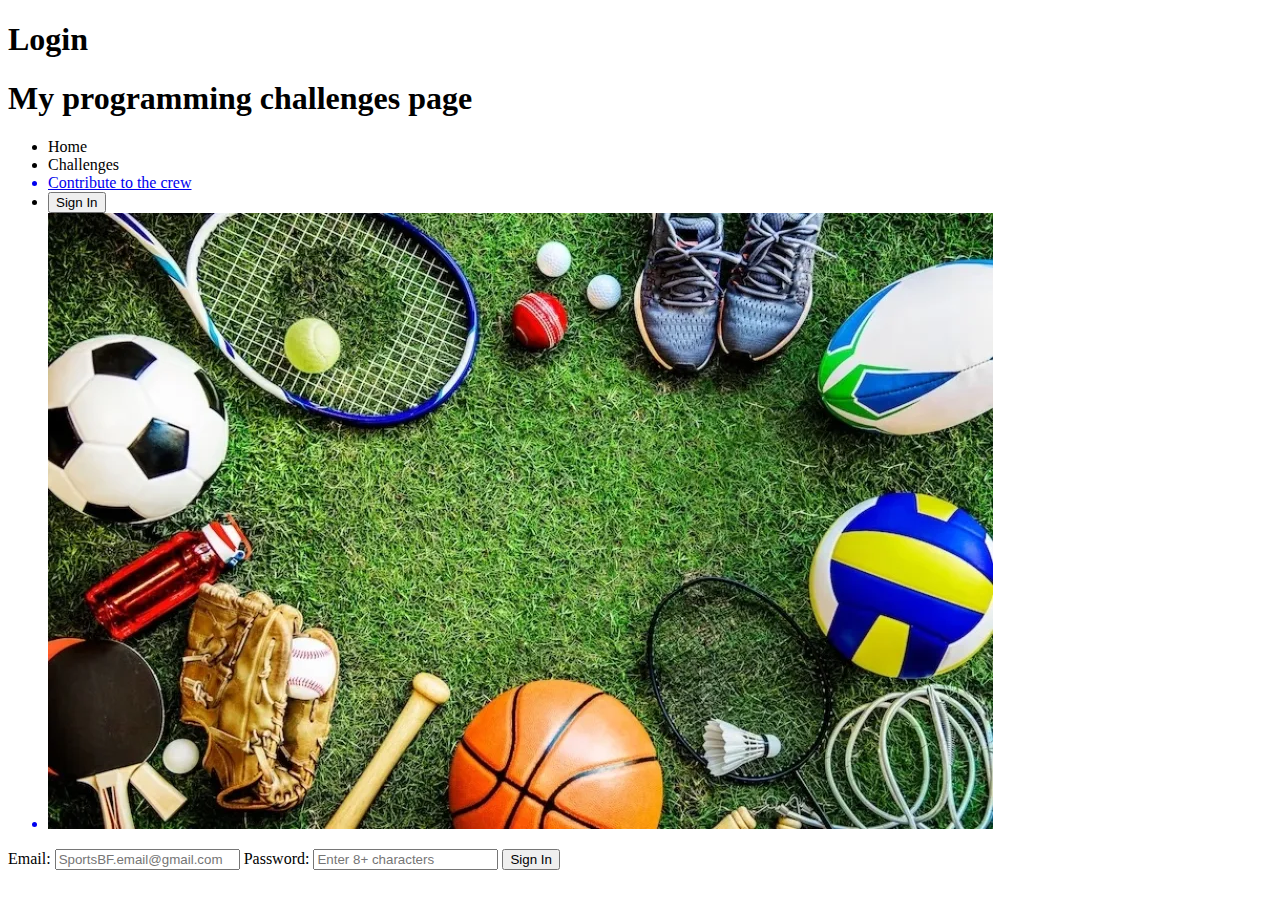
<file: Login.html>
<!DOCTYPE html>
<html lang="en">
    <head>

        <meta charset="UTF-8">
        
        <meta http-equiv="X-UA-Compatible" content="IE=edge">
        <meta name="viewport" content="width=device-width, initial-scale=1.0">
        <title>Login</title>
</html>

<h1>Login</h1>




<header>
   
    <div>
        <h1>My programming challenges page</h1>
    </div>
 
    <ul>
        <li>Home</li>
        <li>Challenges</li>
        <a href="./Contribute.html"><li>Contribute to the crew</li></a>
        <li>
            <button onclick="location.href='./Login.html'">Sign In</button>
        </li>
        <a href="./Login.html">
            <li><img alt="login" src="./media/deportes-2.webp" /></li>
        </a>
    </ul>
    

    <form action="" method="get">
       
        <label for="email">Email:</label>
        <input type="email" id="email" name="email" placeholder="SportsBF.email@gmail.com" />
        
       
        <label for="password">Password:</label>
        <input type="password" id="password" name="password" placeholder="Enter 8+ characters" />
        
       
        <input type="submit" name="signin" value="Sign In" />
    </form>
</header>





    </imput>
</file>
